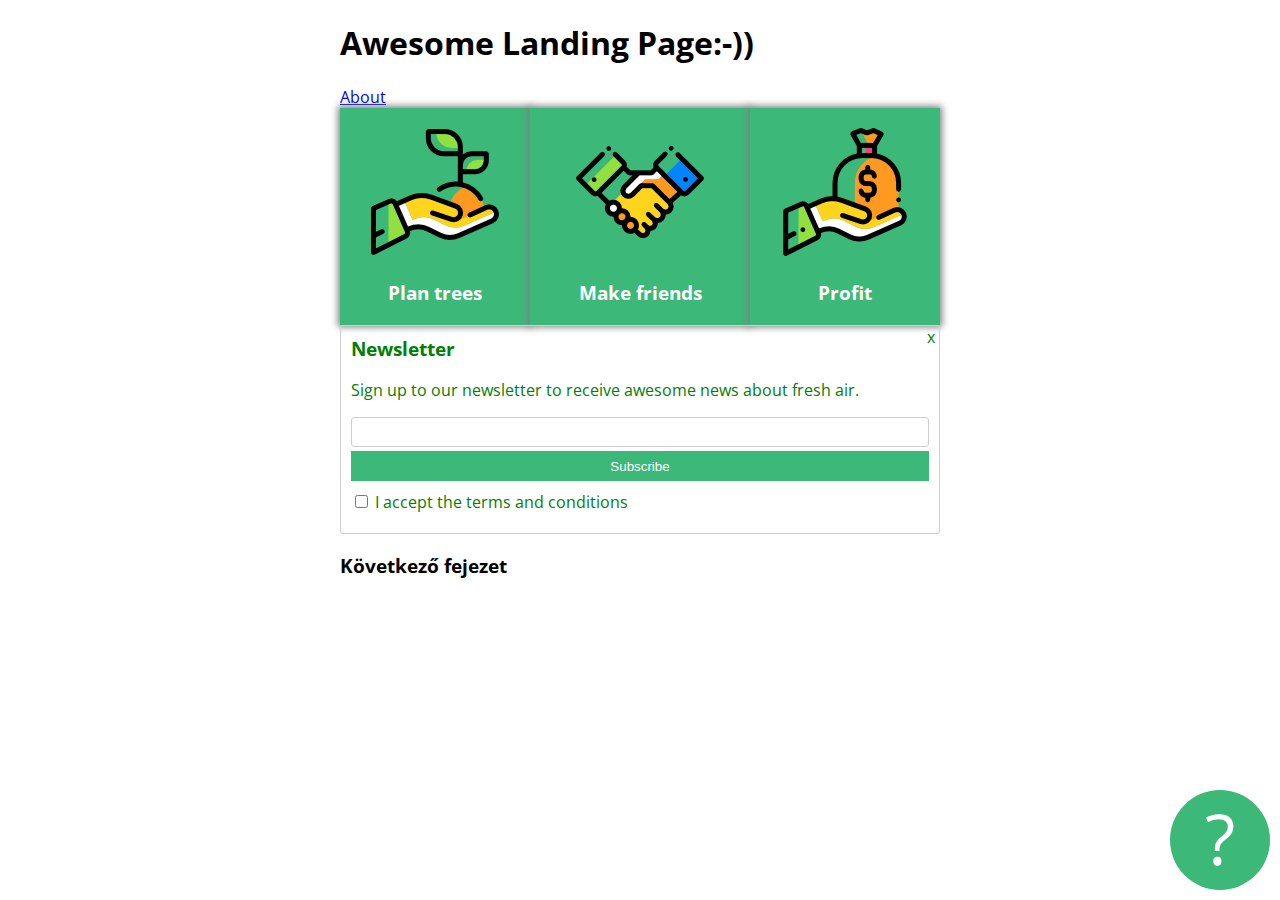
<file: index.html>
<!DOCTYPE html>
<html lang="en" >
<head>
  <meta charset="UTF-8">
  <title>CodePen - Awesome Landing Page</title>
  <link rel="preconnect" href="https://fonts.googleapis.com">
<link rel="preconnect" href="https://fonts.gstatic.com" crossorigin>
<link href="https://fonts.googleapis.com/css2?family=Open+Sans&display=swap" rel="stylesheet"> <link rel="stylesheet" href="./style.css">

</head>
<body>
<!-- partial:index.partial.html -->
<div class="container">
  <h1>Awesome Landing Page:-))</h1>
  <a href="about.html">About</a>
  <div id="card-holder">
    <div class="card">
      <img src="images/tree.png" alt="">
      <h3>Plan trees</h3>
    </div>
    <div class="card middle">
      <img src="images/deal.png" alt="">
      <h3>Make friends</h3>
    </div>
    <div class="card">
      <img src="images/money.png" alt="">
      <h3>Profit</h3>
    </div>
  </div>
  
  <div class="newsletter">
  <h3>Newsletter</h3>
    
    <p>Sign up to our newsletter to receive awesome news about fresh air.</p>
    <form>
      <input id="email" type="text">
      <button type="submit">Subscribe
      </button> 
      <input type="checkbox" id="terms">
      <label for="terms">I accept the terms and conditions</label>
    </form>
    <div id="closex">
      x
    </div>
  </div>
  <h3>Következő fejezet</h3>
  <div id="questionmark">?</div>
  </div>
<!-- partial -->
  
</body>
</html>
</file>
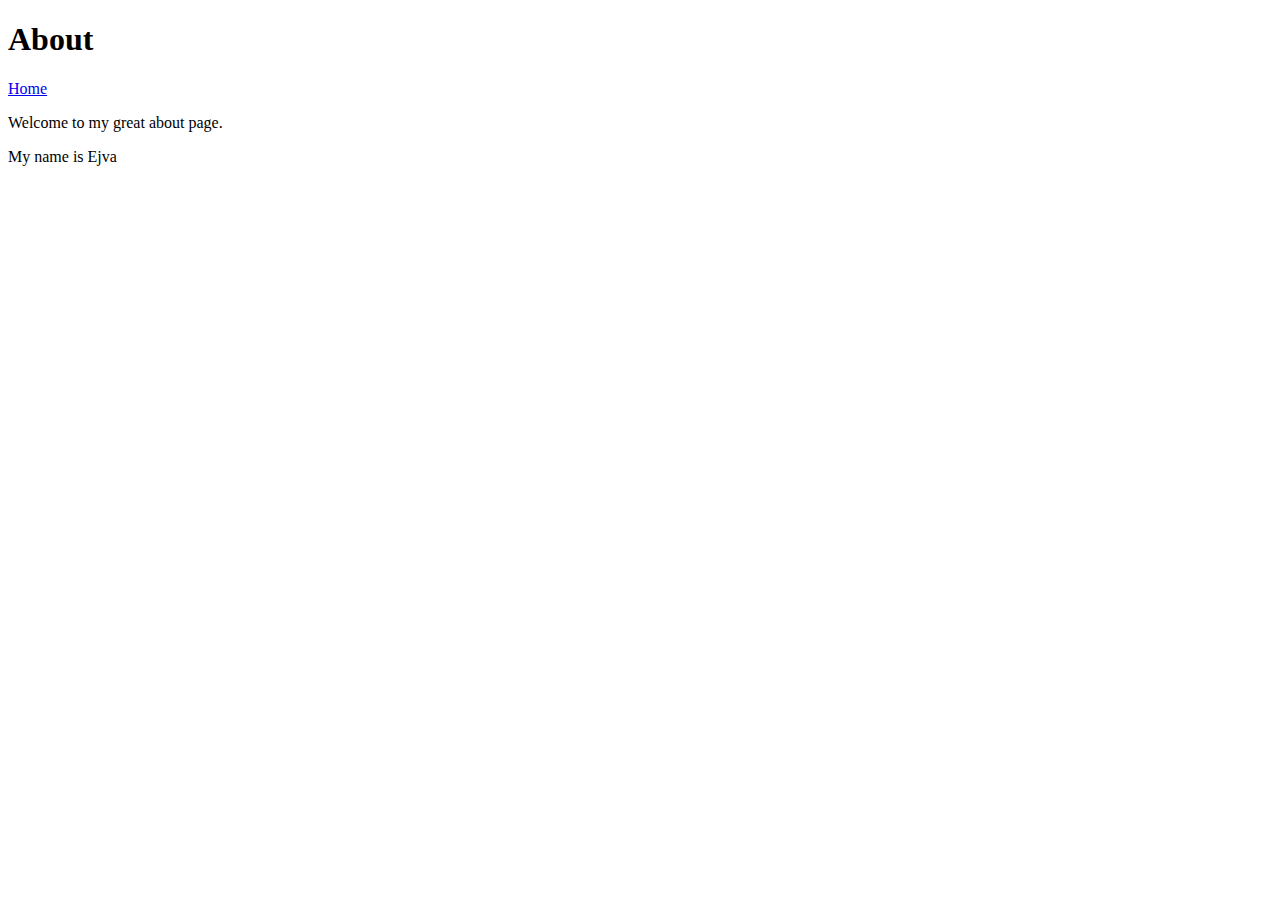
<file: about.html>
<!DOCTYPE html>
<html lang="en">
<head>
    <meta charset="UTF-8">
    <meta http-equiv="X-UA-Compatible" content="IE=edge">
    <meta name="viewport" content="width=device-width, initial-scale=1.0">
    <title>About</title>
</head>
<body>
    <h1>About</h1>
    <a href="index.html">Home</a>
    <p>Welcome to my great about page.</p>
    <p>My name is Ejva</p>
</body>
</html>
</file>
<file: style.css>
.container {
  max-width: 600px;
  margin-left: auto;
  margin-right: auto;
  font-family: 'Open Sans';
}
.newsletter h3 {
  margin-top: 0;
}

.newsletter {
  color: green;
  border: solid thin #cfcfcf;
  padding: 10px;
  border-radius: 3px;
  padding-bottom: 20px;
  
  position: relative;
}
.newsletter button {
  background-color: #3cb878;
  border: none;
  color: white;
  display: block;
  width: 100%;
  height: 30px;
  margin-bottom: 10px;
}
.newsletter input#email {
  display: block;
  width: 100%;
  height: 30px;
  margin-bottom: 4px;
  border: solid #cfcfcf 1px;
  border-radius: 3px;
  box-sizing: border-box;
}
.newletter #terms {
  position: relative;
  top: 1px;
  
}
.newsletter #closex {
 position: absolute; 
  top: 0;
  right: 4px;
}
#questionmark {
  background-color: #3cb878;
  width: 100px;
  height: 100px;
  border-radius: 50%;
  color: white;
  font-size: 70px;
  text-align: center;
  position: fixed;
  bottom: 10px;
  right: 10px;
}
#card-holder {
  display: flex;
  
  justify-content: space-between;
  align-items: flex-end;
  flex-direction: row;
  flex-wrap: wrap;
  align-content: space-around;
}

.card {
  flex-grow: 1;
  background-color: #3cb878;
 /* width: 180px;*/
  text-align: center;
  color: white;
  padding: 20px 0;
  box-shadow: 0px 0px 7px 2px grey;
}
.card h3 {
  margin-bottom: 0;
}

.card.middle {
  flex-grow: 1.5;
}
</file>
